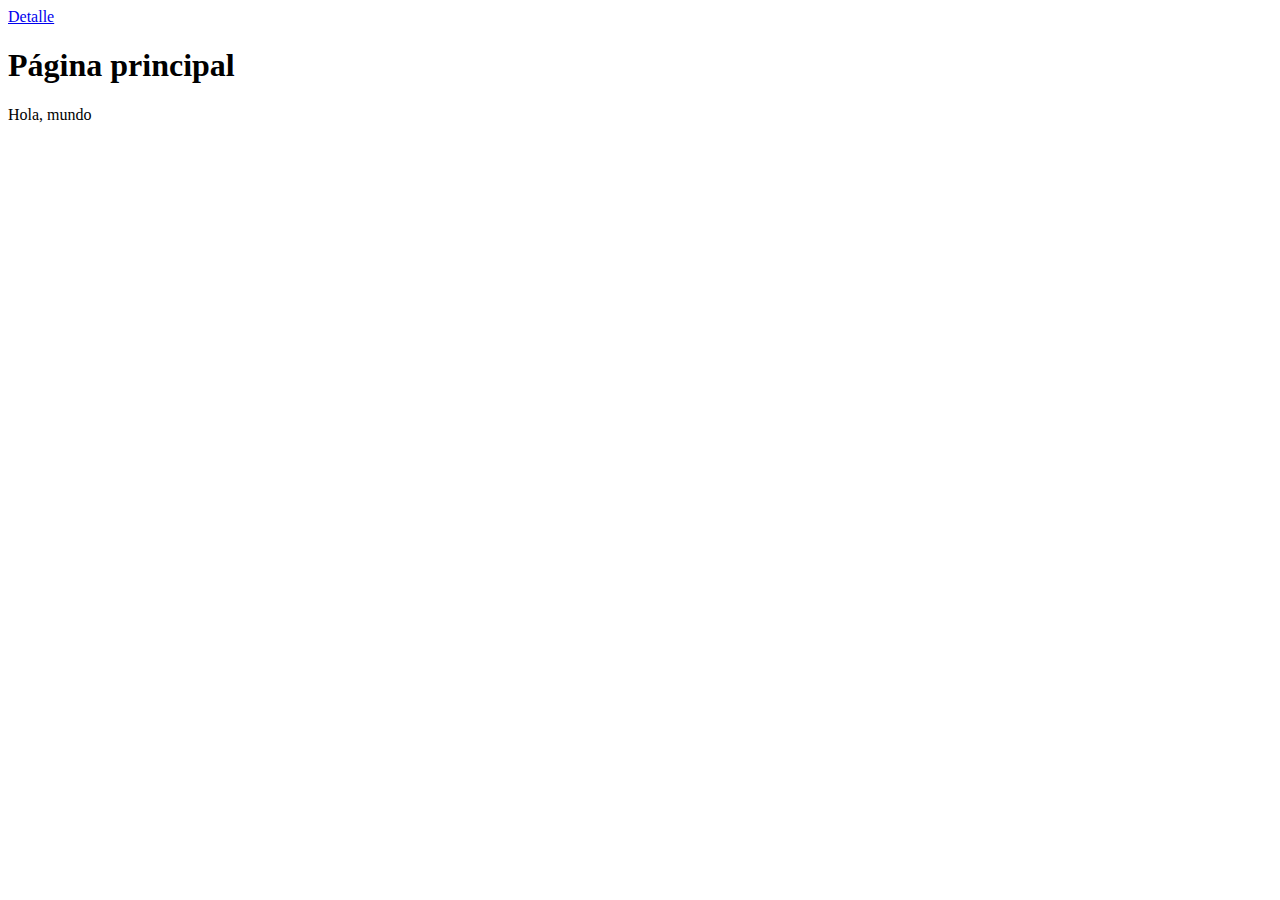
<file: myapp/templates/index.html>
<html lang="en">
<head>
    <meta charset="UTF-8">
    <meta name="viewport" content="width=device-width, initial-scale=1.0">
    <meta http-equiv="X-UA-Compatible" content="ie=edge">
    <title>MyApp: Indice</title>
</head>
<body>
    <nav>
        <a href="./detail">Detalle</a> 
    </nav>
    <h1>Página principal</h1>
    <p>Hola, mundo</p>
</body>
</html>
</file>
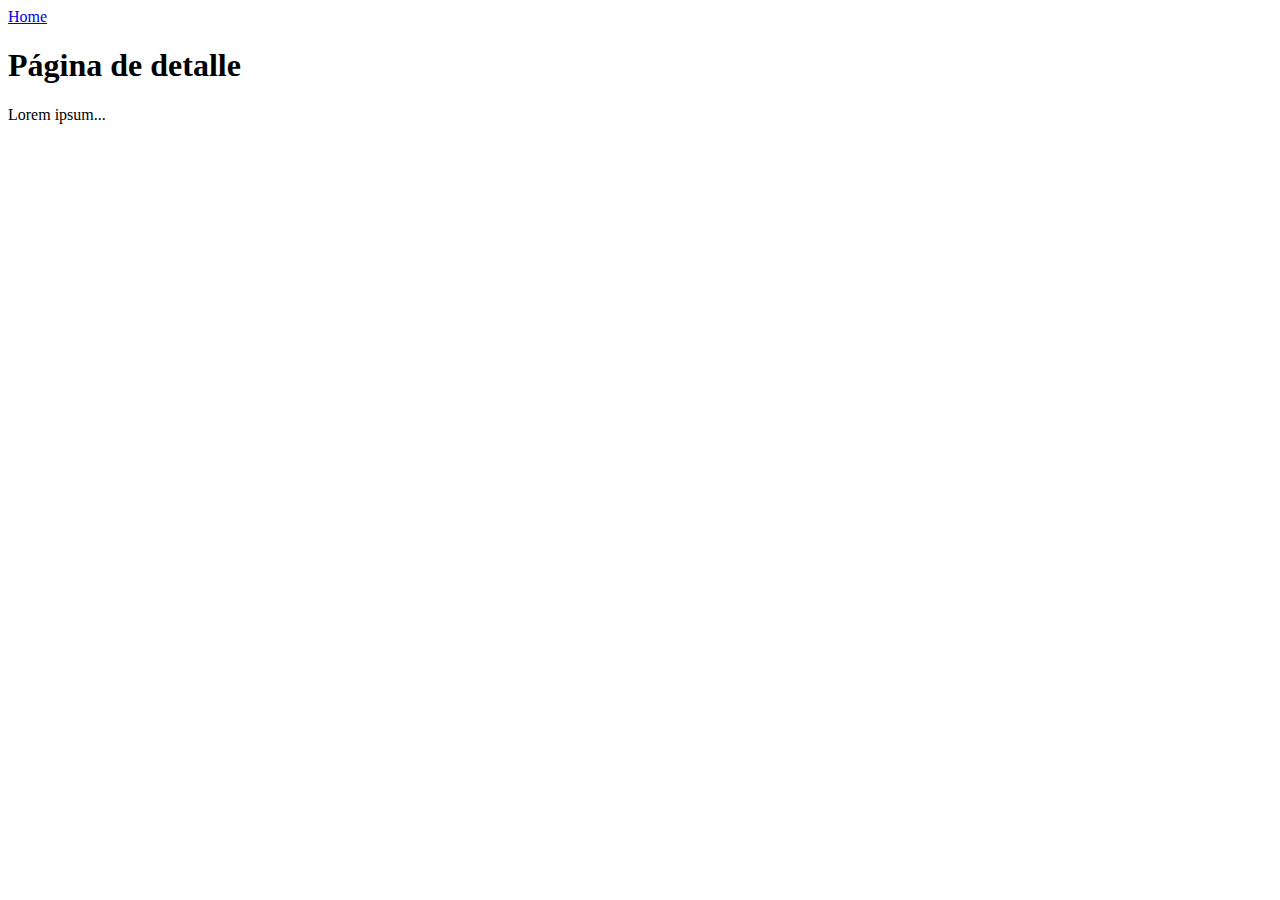
<file: myapp/templates/detail.html>
<html lang="en">
<head>
    <meta charset="UTF-8">
    <meta name="viewport" content="width=device-width, initial-scale=1.0">
    <meta http-equiv="X-UA-Compatible" content="ie=edge">
    <title>MyApp: Detalle</title>
</head>
<body>
    <nav>
        <a href="./">Home</a> 
    </nav>
    <h1>Página de detalle</h1>
    <p>Lorem ipsum...</p>
</body>
</html>
</file>
